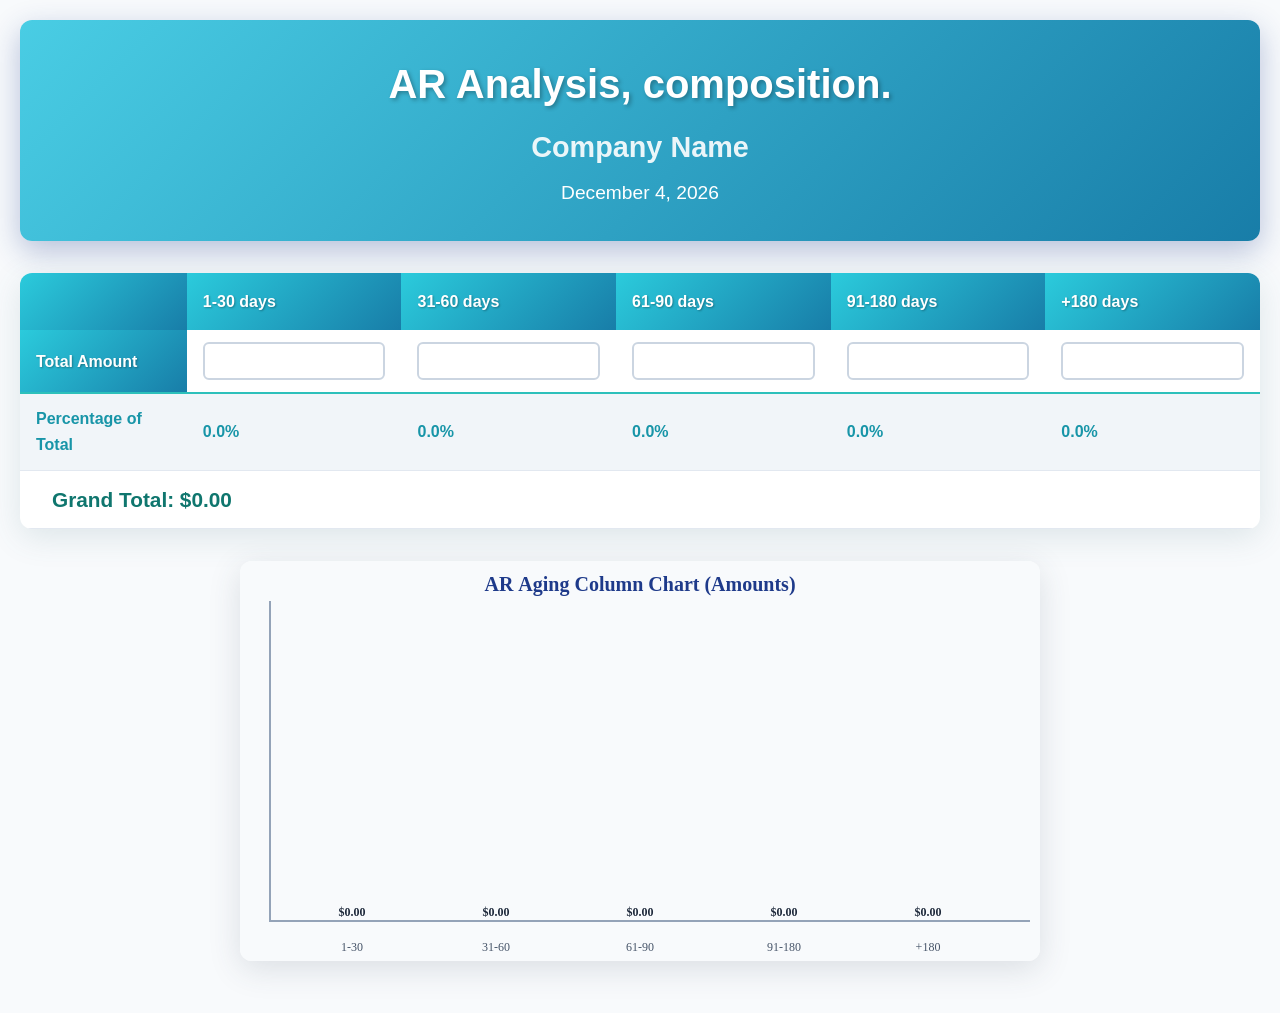
<file: index.html>
<!DOCTYPE html>
<html lang="es">
<head>
    <meta charset="UTF-8">
    <meta name="viewport" content="width=device-width, initial-scale=1.0">
    <title>AR Analysis</title>
    <link rel="stylesheet" href="style.css">
    <script src="javascript.js"></script>
</head>
<body>
    <header class="hero-header">
        <h1>AR Analysis, composition.</h1>
        <h2>Company Name</h2>
        <h3 id="current-date">Date will load here...</h3>
    </header>
    <main>
        <table id="ap-table" class="ap-table">
            <thead>
                <tr>
                    <th></th>
                    <th>1-30 days</th>
                    <th>31-60 days</th>
                    <th>61-90 days</th>
                    <th>91-180 days</th>
                    <th>+180 days</th>
                </tr>
            </thead>
            <tr class="input-row">
                <th>Total Amount</th>
                <td><input type="number" step="0.01" min="0" class="amount-input" data-col="1" id="input-1"></td>
                <td><input type="number" step="0.01" min="0" class="amount-input" data-col="2" id="input-2"></td>
                <td><input type="number" step="0.01" min="0" class="amount-input" data-col="3" id="input-3"></td>
                <td><input type="number" step="0.01" min="0" class="amount-input" data-col="4" id="input-4"></td>
                <td><input type="number" step="0.01" min="0" class="amount-input" data-col="5" id="input-5"></td>
            </tr>
            <tfoot>
                <tr class="summary-row">
                    <td>Percentage of Total</td>
                    <td id="pct-1">0%</td>
                    <td id="pct-2">0%</td>
                    <td id="pct-3">0%</td>
                    <td id="pct-4">0%</td>
                    <td id="pct-5">0%</td>
                </tr>
                <tr>
                    <td colspan="6"><span id="grand-total">Grand Total: $0.00</span></td>
                </tr>
            </tfoot>
        </table>
        <canvas id="column-chart" width="800" height="400" class="chart-canvas"></canvas>
    </main>
</body>
</html>
</file>
<file: style.css>
/* Petrol Oil Theme - Dark navy blue, teal green, slate grey */

* {
    margin: 0;
    padding: 0;
    box-sizing: border-box;
}

body {
    font-family: 'Segoe UI', Tahoma, Geneva, Verdana, sans-serif;
    background-color: #F8FAFC;
    color: #1E3A8A;
    line-height: 1.6;
    padding: 20px;
}

.hero-header {
    text-align: center;
    background: linear-gradient(135deg, #49cde4 0%, #187da8 100%);
    color: white;
    padding: 2rem;
    border-radius: 12px;
    margin-bottom: 2rem;
    box-shadow: 0 10px 30px rgba(30, 58, 138, 0.3);
}

.hero-header h1 {
    font-size: 2.5rem;
    margin-bottom: 0.5rem;
    text-shadow: 2px 2px 4px rgba(0,0,0,0.3);
}

.hero-header h2 {
    font-size: 1.8rem;
    opacity: 0.9;
    margin-bottom: 0.5rem;
}

#current-date {
    font-size: 1.2rem;
    font-weight: 300;
}

.ap-table {
    width: 100%;
    border-collapse: collapse;
    background: white;
    border-radius: 12px;
    overflow: hidden;
    box-shadow: 0 8px 32px rgba(67, 117, 121, 0.15);
    margin-bottom: 2rem;
}

.ap-table th {
    background: linear-gradient(135deg, #2bcbdc 0%, #187da8 100%);
    color: white;
    padding: 1rem;
    text-align: left;
    font-weight: 600;
    text-shadow: 1px 1px 2px rgba(0,0,0,0.3);
}

.chart-canvas {
    display: block;
    margin: 2rem auto;
    background: white;
    border-radius: 12px;
    box-shadow: 0 8px 32px rgba(51, 65, 85, 0.15);
    max-width: 100%;
    height: auto;
}

.ap-table td {
    padding: 0.75rem 1rem;
    border-bottom: 1px solid #E2E8F0;
}

.ap-table tbody tr:hover {
    background-color: #EFF6FF;
}

.amount-input {
    width: 100%;
    padding: 0.5rem;
    border: 2px solid #CBD5E1;
    border-radius: 6px;
    font-size: 1rem;
    transition: all 0.3s ease;
    background: white;
}

.amount-input:focus {
    outline: none;
    border-color: #1897a8;
    box-shadow: 0 0 0 3px rgba(0, 180, 216, 0.1);
}

.summary-row {
    font-weight: 600;
    background-color: #F1F5F9;
    color: #1895a8;
}

.summary-row td {
    border-top: 2px solid #2dc0bb;
}

#grand-total {
    font-size: 1.3rem;
    font-weight: bold;
    color: #0F766E;
    margin-left: 1rem;
}

#add-row {
    background: linear-gradient(135deg, #0F766E 0%, #187da8 100%);
    color: white;
    border: none;
    padding: 0.75rem 1.5rem;
    border-radius: 8px;
    cursor: pointer;
    font-size: 1rem;
    font-weight: 600;
    transition: all 0.3s ease;
    margin-right: 1rem;
}

#add-row:hover {
    transform: translateY(-2px);
    box-shadow: 0 8px 25px rgba(15, 118, 110, 0.4);
}

@media (max-width: 768px) {
    .ap-table {
        font-size: 0.9rem;
    }
    
    .ap-table th,
    .ap-table td {
        padding: 0.5rem;
    }
    
    .hero-header h1 {
        font-size: 2rem;
    }
}
</file>
